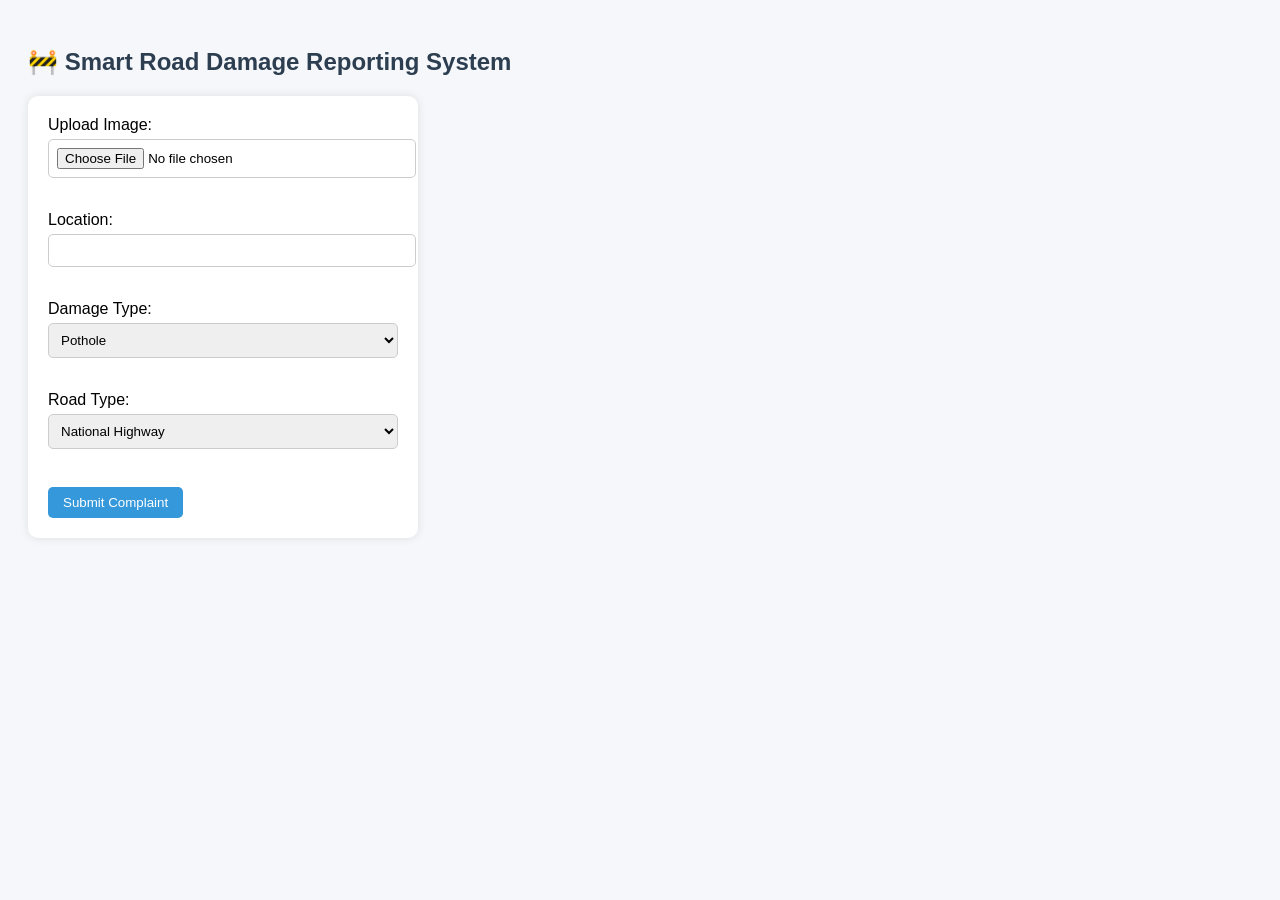
<file: index.html>
<!DOCTYPE html>
<html>
<head>
  <title>Road Damage Reporting</title>
  <link rel="stylesheet" href="style.css">
</head>
<body>
  
<h2>🚧 Smart Road Damage Reporting System</h2>

<form id="complaintForm">

  <label>Upload Image:</label><br>
  <input type="file" id="image"><br><br>

  <label>Location:</label><br>
  <input type="text" id="location" required><br><br>

  <label>Damage Type:</label><br>
  <select id="damageType">
    <option>Pothole</option>
    <option>Crack</option>
    <option>Waterlogging</option>
  </select><br><br>

  <label>Road Type:</label><br>
  <select id="roadType">
    <option>National Highway</option>
    <option>State Highway</option>
    <option>Main Road</option>
    <option>Internal Road</option>
  </select><br><br>

  <button type="submit">Submit Complaint</button>

</form>

<script src="script.js"></script>

</body>
</html>
</file>
<file: style.css>
body {
  font-family: Arial, sans-serif;
  background-color: #f5f7fa;
  padding: 20px;
}

/* Heading */
h2 {
  color: #2c3e50;
}

/* Form styling */
form {
  background: white;
  padding: 20px;
  border-radius: 10px;
  width: 350px;
  box-shadow: 0px 0px 10px rgba(0,0,0,0.1);
}

/* Inputs */
input, select {
  width: 100%;
  padding: 8px;
  margin-top: 5px;
  margin-bottom: 15px;
  border-radius: 5px;
  border: 1px solid #ccc;
}

/* Buttons */
button {
  padding: 8px 15px;
  border: none;
  border-radius: 5px;
  cursor: pointer;
  margin-top: 5px;
}

/* Submit button */
form button {
  background-color: #3498db;
  color: white;
}

/* Dashboard cards */
div {
  background: white;
  padding: 10px;
  margin-bottom: 15px;
  border-radius: 8px;
  box-shadow: 0px 0px 5px rgba(0,0,0,0.1);
}

/* Status buttons */
button:nth-child(1) {
  background-color: orange;
  color: white;
}

button:nth-child(2) {
  background-color: green;
  color: white;
}

/* Priority colors */
.High {
  color: red;
  font-weight: bold;
}

.Medium {
  color: orange;
  font-weight: bold;
}

.Low {
  color: green;
  font-weight: bold;
}
</file>
